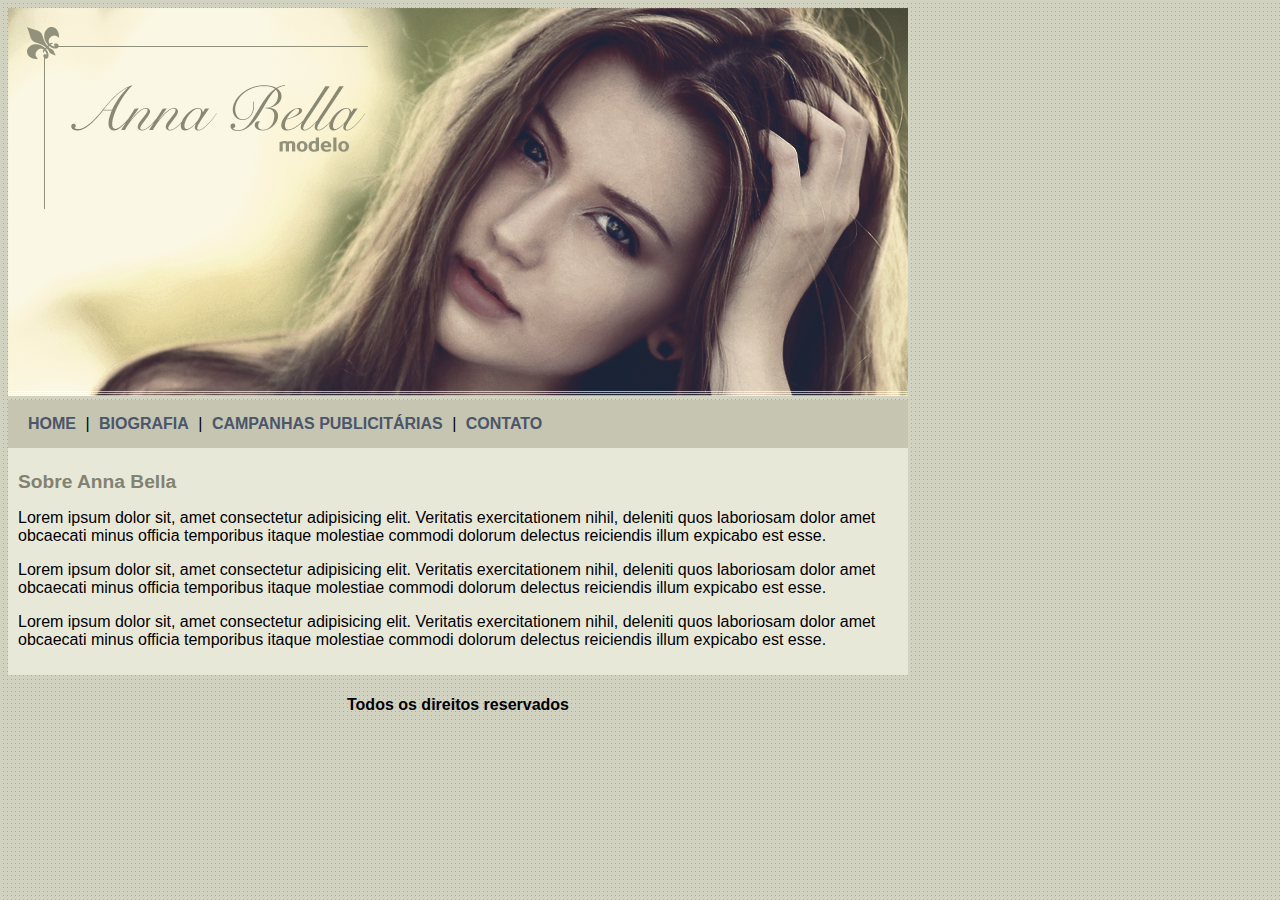
<file: Udemy/Projeto Anna Bella/index.html>
<!DOCTYPE html>
<html lang="pt-br">
<head>
    <meta charset="UTF-8">
    <meta name="viewport" content="width=device-width, initial-scale=1.0">
    <link rel="stylesheet" href="css/style.css">
    <title>Anna Bella - HOME</title>
</head>
<body>
    <div id="principal">
        <img src="./img/capa.png" alt="">
        <div id="menu">
            <a href="index.html">HOME</a> |
            <a href="biografia.html">BIOGRAFIA</a> |
            <a href="campanhas.html">CAMPANHAS PUBLICITÁRIAS</a> |
            <a href="contato.html">CONTATO</a> 
        </div>

        <div id="conteudo">
            <h1>Sobre Anna Bella</h1>
            <p> Lorem ipsum dolor sit, amet consectetur adipisicing elit. 
                Veritatis exercitationem nihil, deleniti quos laboriosam 
                dolor amet obcaecati minus officia temporibus itaque 
                molestiae commodi dolorum delectus reiciendis illum 
                expicabo est esse.
            </p>
            <p> Lorem ipsum dolor sit, amet consectetur adipisicing elit. 
                Veritatis exercitationem nihil, deleniti quos laboriosam 
                dolor amet obcaecati minus officia temporibus itaque 
                molestiae commodi dolorum delectus reiciendis illum 
                expicabo est esse.
            </p> 
            <p> Lorem ipsum dolor sit, amet consectetur adipisicing elit. 
                Veritatis exercitationem nihil, deleniti quos laboriosam 
                dolor amet obcaecati minus officia temporibus itaque 
                molestiae commodi dolorum delectus reiciendis illum 
                expicabo est esse.
            </p>

        </div>

        <div id="rodape">
            <h4>Todos os direitos reservados</h4>
        </div>

    </div>
</body>
</html>
</file>
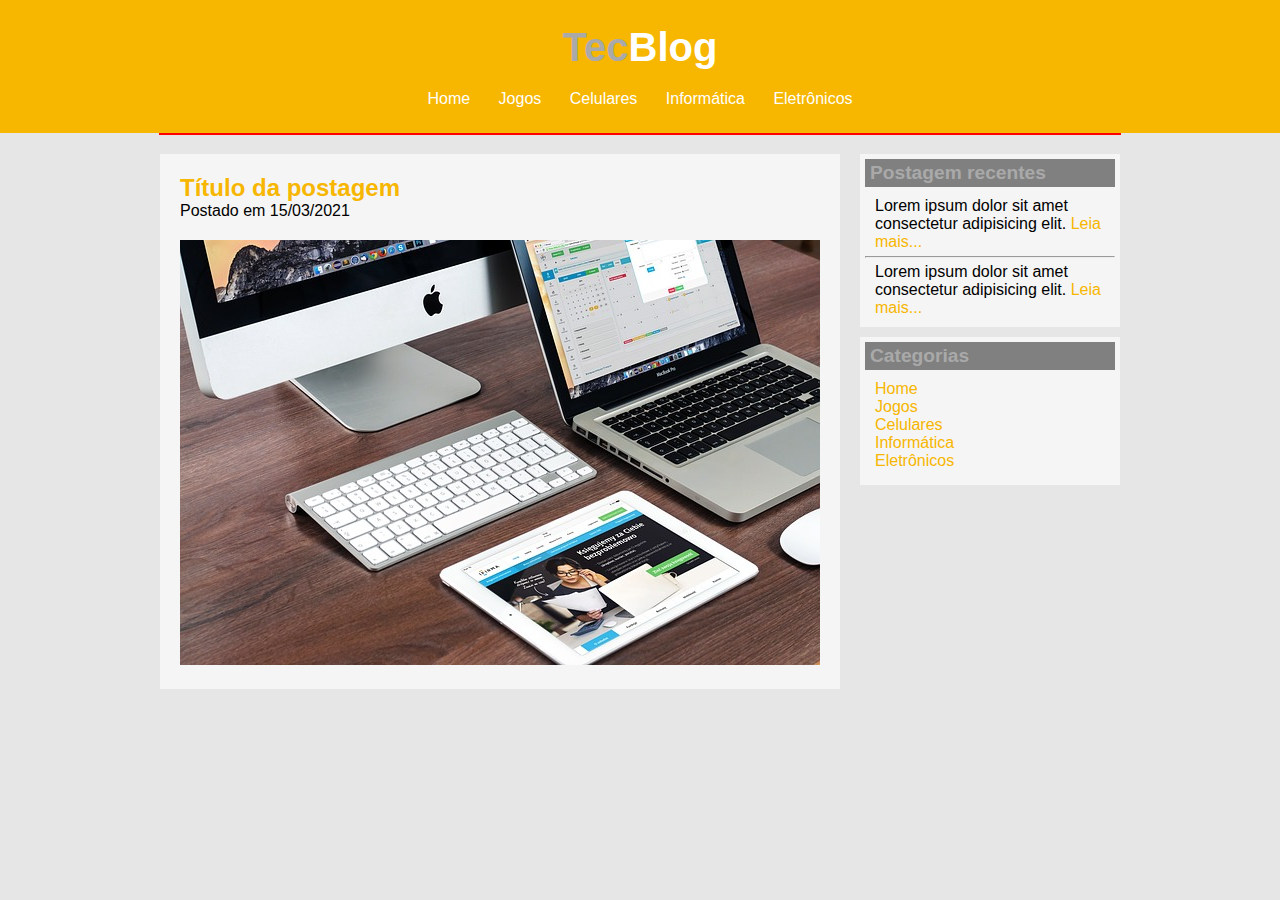
<file: Udemy/TecBlog/index.html>
<!DOCTYPE html>
<html lang="pt-br">

<head>
    <meta charset="UTF-8">
    <meta http-equiv="X-UA-Compatible" content="IE=edge">
    <meta name="viewport" content="width=device-width, initial-scale=1.0">
    <link rel="stylesheet" href="./css/style.css">
    <title>TecBlog</title>
</head>

<body>
    <div id="cabecalho">
        <div id="area-logo">
            <h1>Tec<span>Blog</span></h1>
        </div>
        <div id="menu">
            <a href="#">Home</a>
            <a href="#">Jogos</a>
            <a href="#">Celulares</a>
            <a href="#">Informática</a>
            <a href="#">Eletrônicos</a>
        </div>
    </div>
    <!--FIM CABEÇALHO  -->
    <div id="container">
        <div id="postagem-principal">
            <h2>Título da postagem</h2>
            <p>Postado em 15/03/2021</p>
            <img src="img/imagem2.jpg" alt="">

        </div>

        <div id="container-lateral">

            <div id="postagem-lateral">
                <h2>Postagem recentes</h2>
                <p>
                    Lorem ipsum dolor sit amet consectetur adipisicing elit. 
                    <a href="#">Leia mais...</a>
                </p>
                <hr>

                <p>
                    Lorem ipsum dolor sit amet consectetur adipisicing elit. 
                    <a href="#">Leia mais...</a>
                </p>
            </div>

            <div id="menu-lateral">
                <h2>Categorias</h2>
                <ul>
                    <li>
                        <a href="#">Home</a>
                    </li>
                    <li>
                        <a href="#">Jogos</a>
                    </li>
                    <li>
                        <a href="#">Celulares</a>
                    </li>
                    <li>
                        <a href="#">Informática</a>
                    </li>
                    <li>
                        <a href="#">Eletrônicos</a>
                    </li>
                </ul>
            </div>

        </div>
    </div>

</body>

</html>
</file>
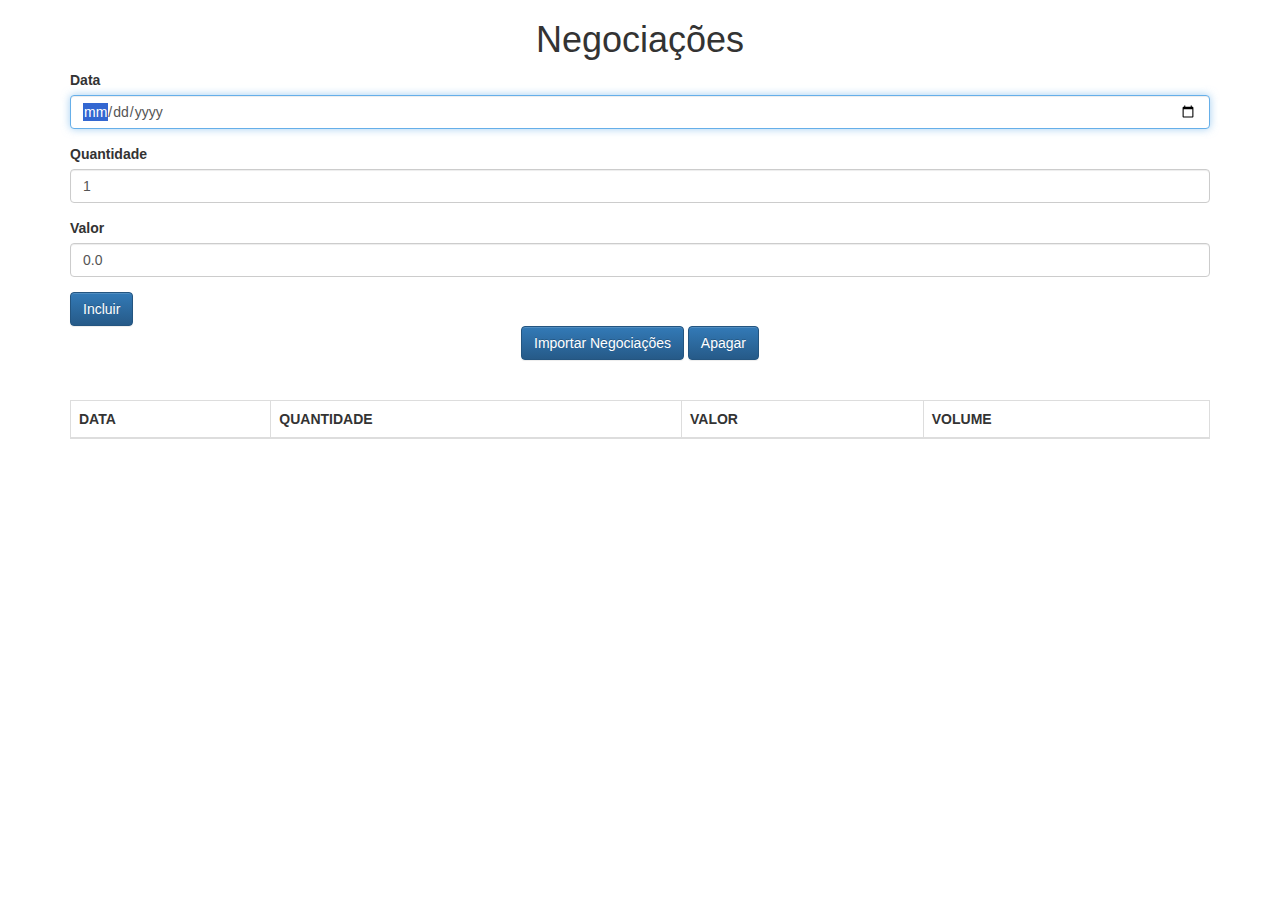
<file: Alura/Js - Conhecendo o browser e padrções de projeto/client/index.html>
<!DOCTYPE html>
<html>
<head>
    <meta charset="UTF-8">
    <title>Negociações</title>
    <link rel="stylesheet" href="css/bootstrap.css">
    <link rel="stylesheet" href="css/bootstrap-theme.css">
    
</head>
<body class="container">
    
    <h1 class="text-center">Negociações</h1>
    
    <form class="form">
        
        <div class="form-group">
            <label for="data">Data</label>
            <input type="date" id="data" class="form-control" required autofocus/>        
        </div>    
        
        <div class="form-group">
            <label for="quantidade">Quantidade</label>
            <input type="number" min="1" step="1" id="quantidade" class="form-control" value="1" required/>
        </div>
        
        <div class="form-group">
            <label for="valor">Valor</label>
            <input id="valor" type="number" class="form-control"  min="0.01" step="0.01" value="0.0" required />
        </div>
        
        <button class="btn btn-primary" type="submit">Incluir</button>
    </form>
    
    <div class="text-center">
        <button class="btn btn-primary text-center" type="button">
            Importar Negociações
        </button>
        <button class="btn btn-primary text-center" type="button">
            Apagar
        </button>
    </div> 
    <br>
    <br>
    
    <table class="table table-hover table-bordered">
        <thead>
            <tr>
                <th>DATA</th>
                <th>QUANTIDADE</th>
                <th>VALOR</th>
                <th>VOLUME</th>
            </tr>
        </thead>
        
        <tbody id="table body">
        </tbody>
        
        <tfoot>
        </tfoot>
    </table>
    
    <script src="js/lib/index.js"></script>

</body>
</html>
</file>
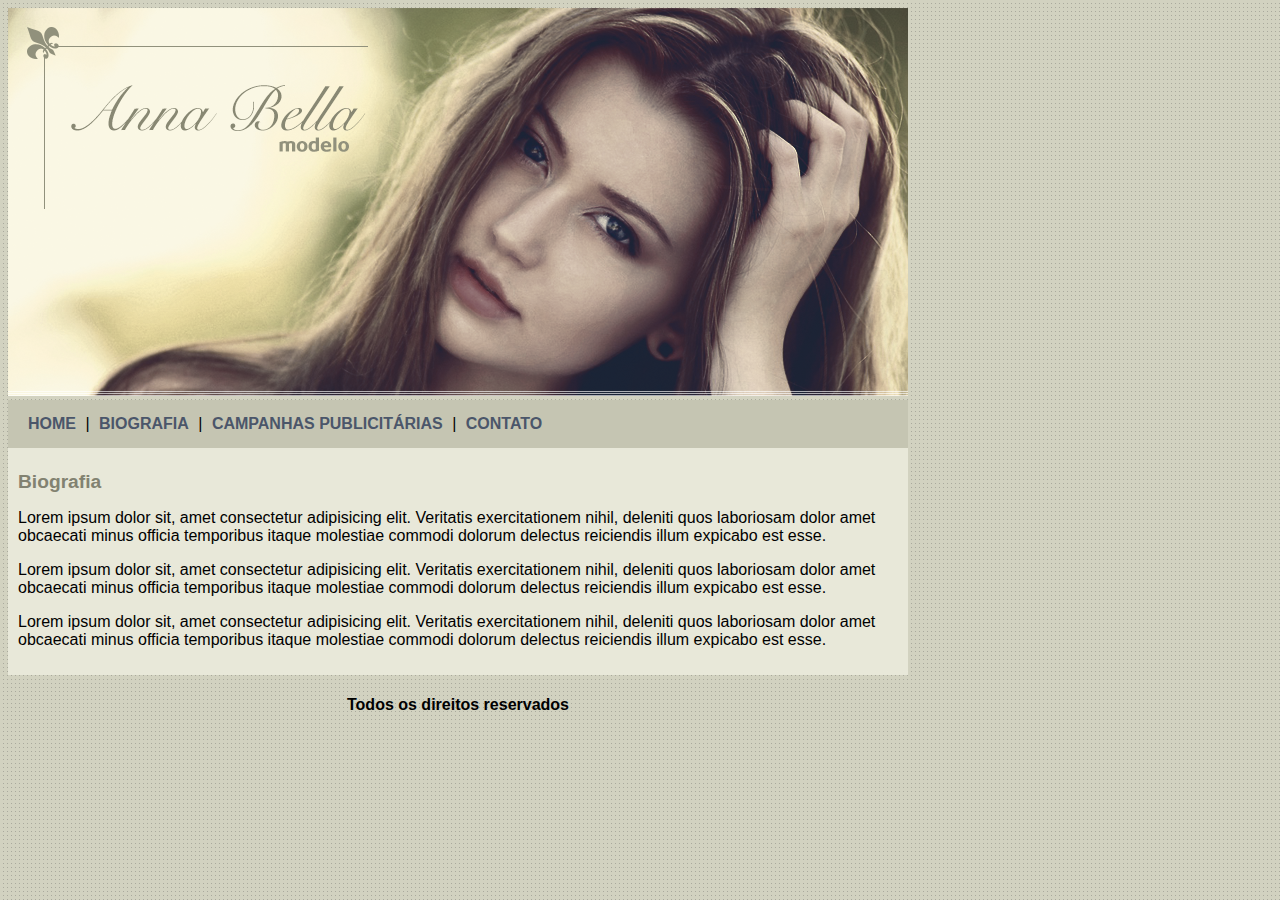
<file: Udemy/Projeto Anna Bella/biografia.html>
<!DOCTYPE html>
<html lang="pt-br">
<head>
    <meta charset="UTF-8">
    <meta name="viewport" content="width=device-width, initial-scale=1.0">
    <link rel="stylesheet" href="css/style.css">
    <title>Anna Bella - BIOGRAFIA </title>
</head>
<body>
    <div id="principal">
        <img src="./img/capa.png" alt="">
        <div id="menu">
            <a href="index.html">HOME</a> |
            <a href="biografia.html">BIOGRAFIA</a> |
            <a href="campanhas.html">CAMPANHAS PUBLICITÁRIAS</a> |
            <a href="contato.html">CONTATO</a> 
        </div>

        <div id="conteudo">
            <h1>Biografia</h1>
            <p> Lorem ipsum dolor sit, amet consectetur adipisicing elit. 
                Veritatis exercitationem nihil, deleniti quos laboriosam 
                dolor amet obcaecati minus officia temporibus itaque 
                molestiae commodi dolorum delectus reiciendis illum 
                expicabo est esse.
            </p>
            <p> Lorem ipsum dolor sit, amet consectetur adipisicing elit. 
                Veritatis exercitationem nihil, deleniti quos laboriosam 
                dolor amet obcaecati minus officia temporibus itaque 
                molestiae commodi dolorum delectus reiciendis illum 
                expicabo est esse.
            </p> 
            <p> Lorem ipsum dolor sit, amet consectetur adipisicing elit. 
                Veritatis exercitationem nihil, deleniti quos laboriosam 
                dolor amet obcaecati minus officia temporibus itaque 
                molestiae commodi dolorum delectus reiciendis illum 
                expicabo est esse.
            </p>

        </div>

        <div id="rodape">
            <h4>Todos os direitos reservados</h4>
        </div>

    </div>
</body>
</html>
</file>
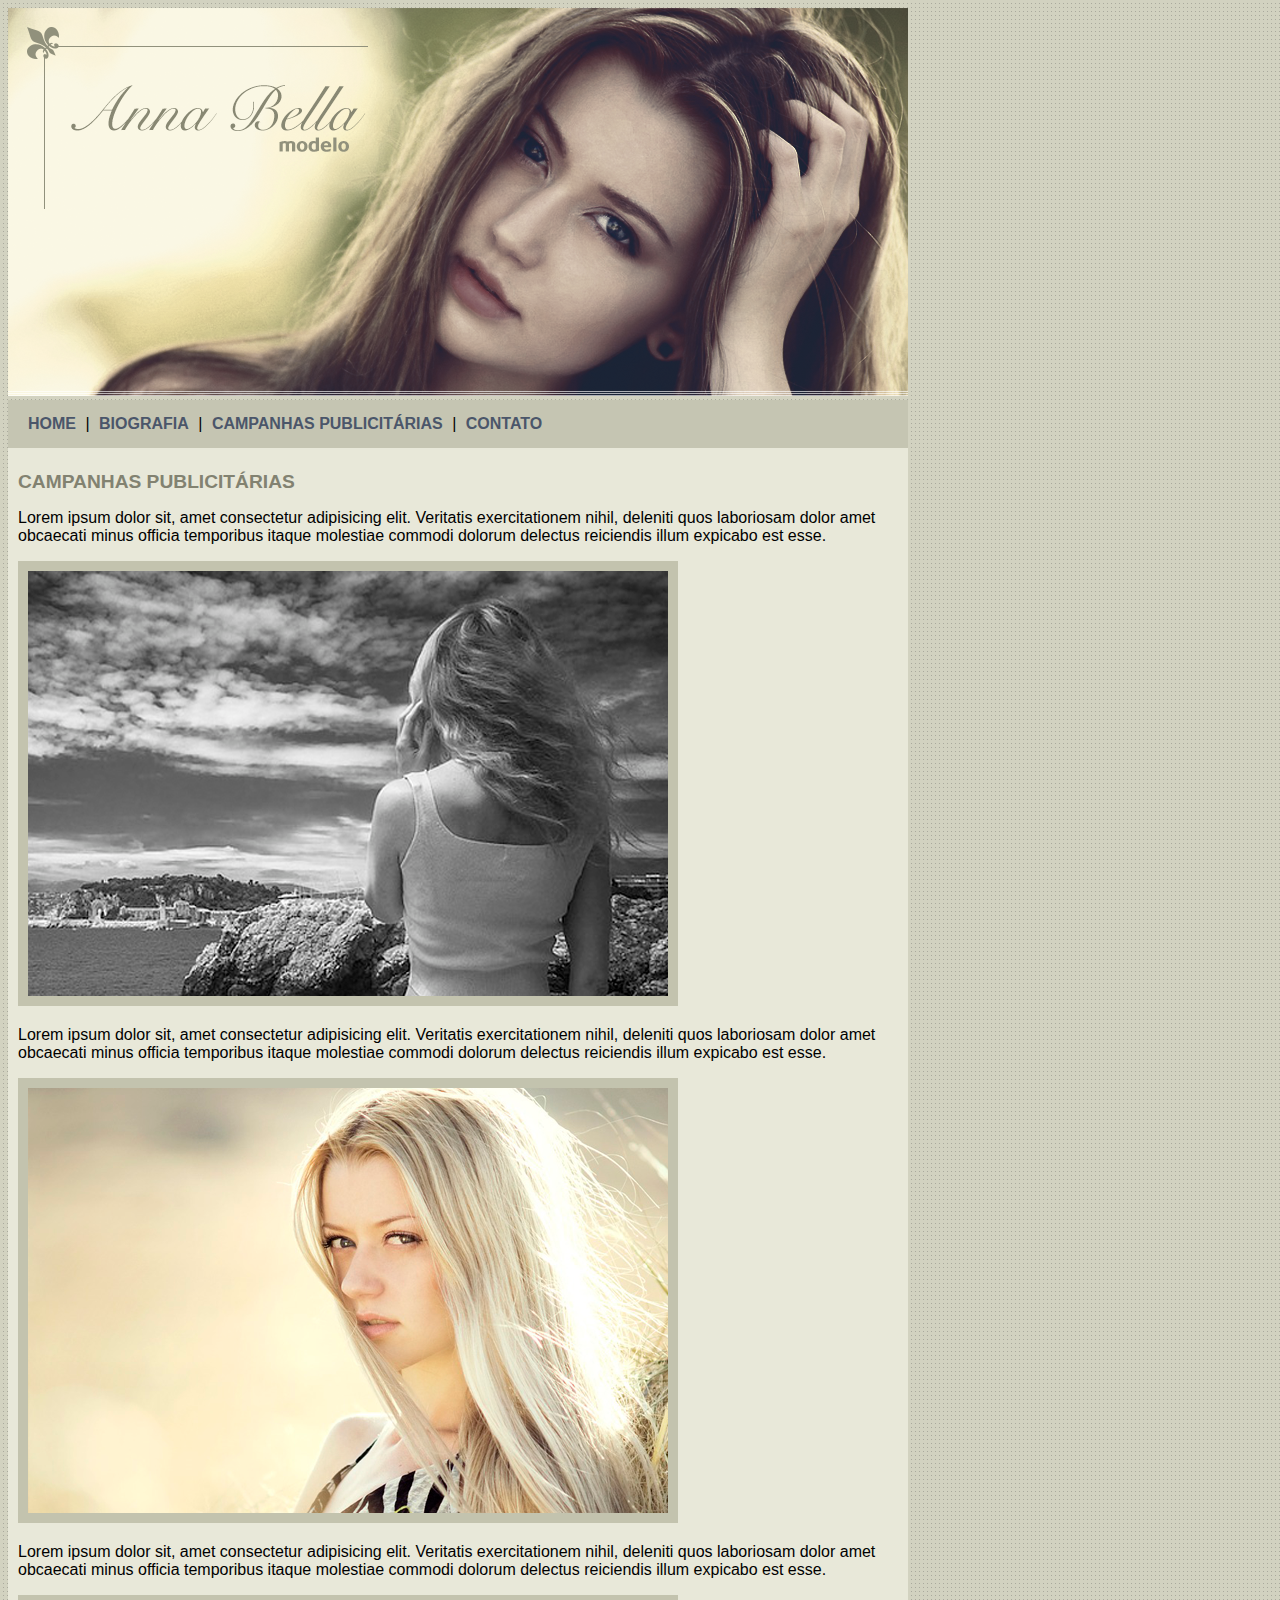
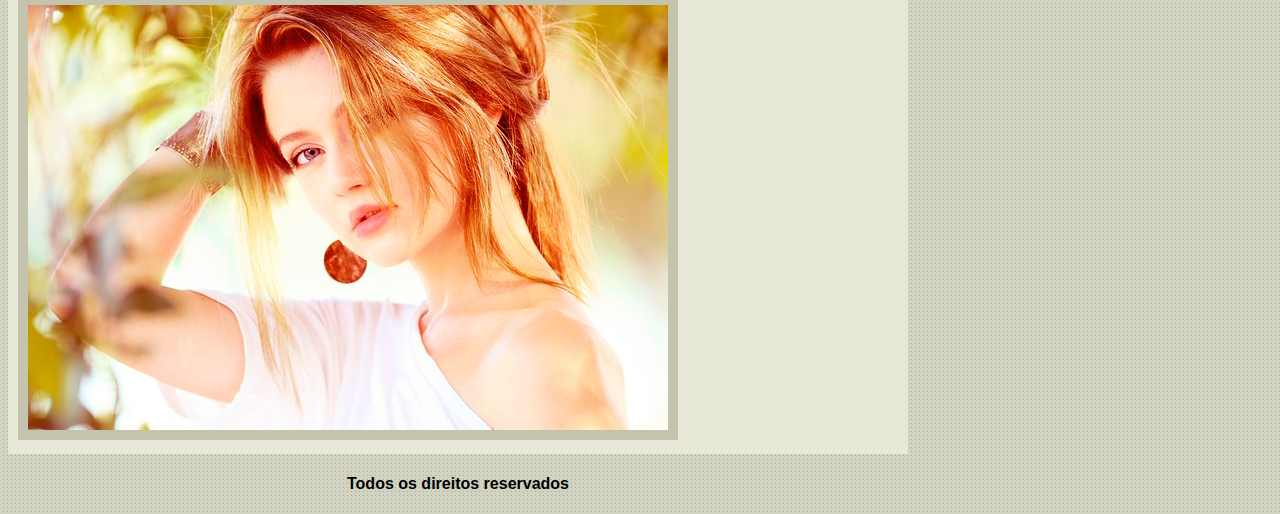
<file: Udemy/Projeto Anna Bella/campanhas.html>
<!DOCTYPE html>
<html lang="pt-br">
<head>
    <meta charset="UTF-8">
    <meta name="viewport" content="width=device-width, initial-scale=1.0">
    <link rel="stylesheet" href="css/style.css">
    <title>Anna Bella - CAMPANHAS </title>
</head>
<body>
    <div id="principal">
        <img src="./img/capa.png" alt="">
        <div id="menu">
            <a href="index.html">HOME</a> |
            <a href="biografia.html">BIOGRAFIA</a> |
            <a href="campanhas.html">CAMPANHAS PUBLICITÁRIAS</a> |
            <a href="contato.html">CONTATO</a> 
        </div>

        <div id="conteudo">
            <h1>CAMPANHAS PUBLICITÁRIAS</h1>
            <p> Lorem ipsum dolor sit, amet consectetur adipisicing elit. 
                Veritatis exercitationem nihil, deleniti quos laboriosam 
                dolor amet obcaecati minus officia temporibus itaque 
                molestiae commodi dolorum delectus reiciendis illum 
                expicabo est esse.
            </p>

            <img src="img/foto1.png" class="img-campanha">

            <p> Lorem ipsum dolor sit, amet consectetur adipisicing elit. 
                Veritatis exercitationem nihil, deleniti quos laboriosam 
                dolor amet obcaecati minus officia temporibus itaque 
                molestiae commodi dolorum delectus reiciendis illum 
                expicabo est esse.
            </p> 
            <img src="img/foto2.png" class="img-campanha">
            <p> Lorem ipsum dolor sit, amet consectetur adipisicing elit. 
                Veritatis exercitationem nihil, deleniti quos laboriosam 
                dolor amet obcaecati minus officia temporibus itaque 
                molestiae commodi dolorum delectus reiciendis illum 
                expicabo est esse.
            </p>
            <img src="img/foto3.png" class="img-campanha">
        </div>

        <div id="rodape">
            <h4>Todos os direitos reservados</h4>
        </div>

    </div>
</body>
</html>
</file>
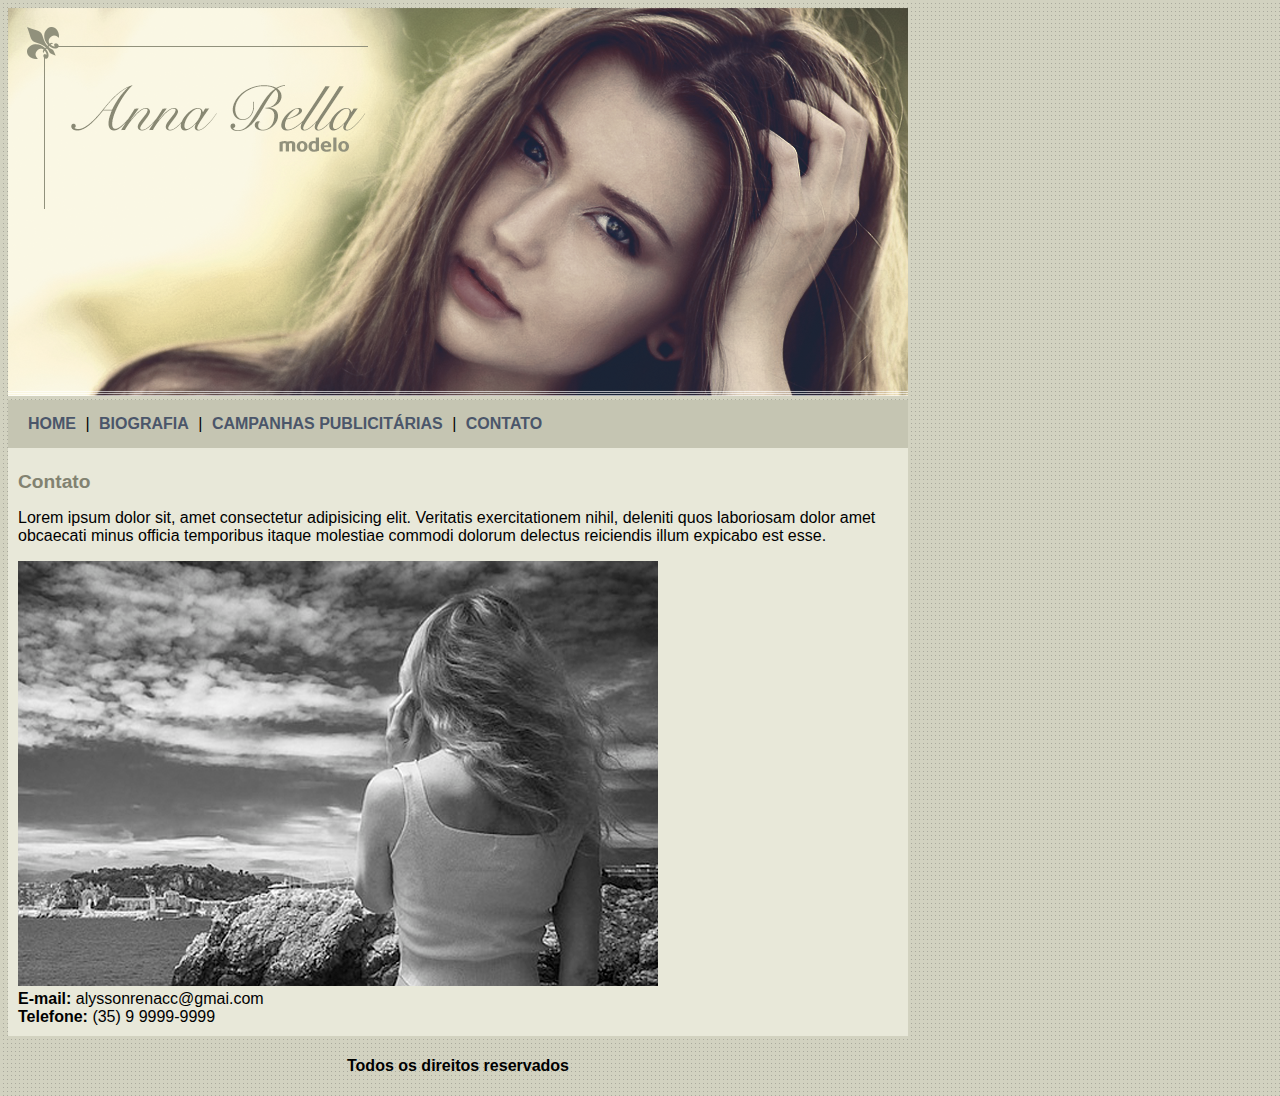
<file: Udemy/Projeto Anna Bella/contato.html>
<!DOCTYPE html>
<html lang="pt-br">
<head>
    <meta charset="UTF-8">
    <meta name="viewport" content="width=device-width, initial-scale=1.0">
    <link rel="stylesheet" href="css/style.css">
    <title>Anna Bella - HOME</title>
</head>
<body>
    <div id="principal">
        <img src="./img/capa.png" alt="">
        <div id="menu">
            <a href="index.html">HOME</a> |
            <a href="biografia.html">BIOGRAFIA</a> |
            <a href="campanhas.html">CAMPANHAS PUBLICITÁRIAS</a> |
            <a href="contato.html">CONTATO</a> 
        </div>

        <div id="conteudo">
            <h1>Contato</h1>
            <p> Lorem ipsum dolor sit, amet consectetur adipisicing elit. 
                Veritatis exercitationem nihil, deleniti quos laboriosam 
                dolor amet obcaecati minus officia temporibus itaque 
                molestiae commodi dolorum delectus reiciendis illum 
                expicabo est esse.
            </p>

            <img src="img/foto1.png">

            <div>
                <strong>E-mail:</strong> alyssonrenacc@gmai.com <br>
                <strong>Telefone:</strong> (35) 9 9999-9999
            </div>

        </div>

        <div id="rodape">
            <h4>Todos os direitos reservados</h4>
        </div>

    </div>
</body>
</html>
</file>
<file: Udemy/Projeto Anna Bella/css/style.css>
body {
    background: #d2d2c1 url('../img/fundo.png');
    font: 16px arial, helvetica, sans-serif;
}

#principal {
    width: 900px;
}

#menu {
    background: #c5c5b2;
    padding: 15px;
}

#conteudo {
    padding: 10px;
    background: #e8e8d9;
}

#rodape {
    text-align: center;
}

a {
    color: #4b566a;
    text-decoration: none;
    font-weight: bolder; 
    padding: 5px;
}

h1 {
    color: #828271;
    font-size: 1.2em;
}

.img-campanha {
    border: 10px solid #c3c3ae;
}
</file>
<file: Udemy/TecBlog/css/style.css>
* {
    margin: 0;
    padding: 0;
}

body {
    font-size: 1em;
    font-family: "Trebuchet MS", Helvetica, sans-serif;
    background: #e6e6e6;
}

#container {
    margin: 0 auto;
    width: 960px;
    border: 1px solid red;
}

#cabecalho {
    background: #f7b600;
    text-align: center;
    padding: 15px;
}

#area-logo, #menu {
    padding: 10px;
}

#postagem-principal {
    width: 640px;
    background: whitesmoke;
    margin-top: 20px;
    float: left;
    padding: 20px;
}

#postagem-principal h2 {
    color: #f7b600;
}

#postagem-principal img {
    margin-top: 20px;
}

#container-lateral {
    width: 260px;
    float: right;
    margin-top: 20px;
}

#postagem-lateral {
    background: whitesmoke;
    padding: 5px;
}

#menu-lateral {
    margin-top: 10px;
    background: whitesmoke;
    padding: 5px;
}

/*FORMATAÇÕES GERAIS*/

#container-lateral a {
    color: #f7b600;
    text-decoration: none;
}

#container-lateral a:hover {
    text-decoration: underline;
}

#menu a {
    text-decoration: NONE;
    color: white;
    padding: 8px 12px;
}

#menu a:hover {
    background: white;
    color: #f7b600;
    border-radius: 5px;
}

h1 {
    font-size: 2.5em;
    color: darkgray;
}

span {
    color: white;
}

ul li {
    list-style: none;
}

#container-lateral h2 {
    font-size: 1.2em;   
    background: grey;
    color: darkgray;
    padding: 3px 5px;
    margin-bottom: 5px;
}

#container-lateral ul{
    margin: 10px;
}

#container-lateral p {
    padding: 5px 10px ;
}
</file>
